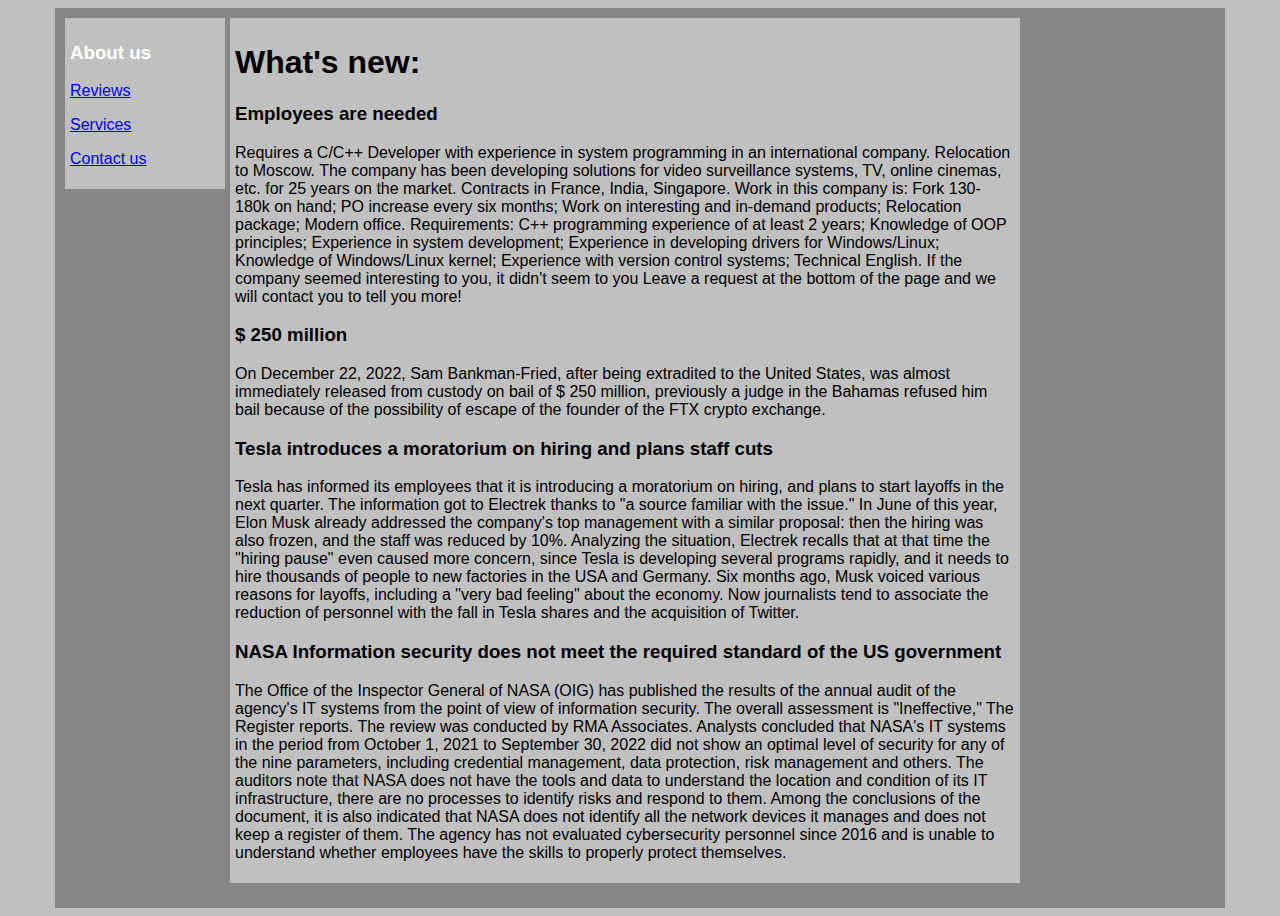
<file: index.html>
<!DOCTYPE html>
<html lang="en" >
<head>
  <meta charset="UTF-8">
  <title>Freelance</title>
  <link rel="stylesheet" href="./style.css">
</head>

<body>
<div id = "waha">
  <div id= "us">
    <h3><font color="white"> About us</font></h3>
    <p><a href="Reviews.html"> Reviews </a></p>
    <p><a href="Services.html"> Services </a></p>
    <p><a href="Contact us.html"> Contact us </a></p>
  </div>    
  <div id= "text">

    <h1> What's new: </h1>
    <h3> Employees are needed </h3>
    <p> Requires a C/C++ Developer with experience in system programming in an international company. Relocation to Moscow. The company has been developing solutions for video surveillance systems, TV, online cinemas, etc. for 25 years on the market. Contracts in France, India, Singapore.

Work in this company is:
Fork 130-180k on hand;
PO increase every six months;
Work on interesting and in-demand products;
Relocation package;
Modern office.

Requirements:
C++ programming experience of at least 2 years; Knowledge of OOP principles;
Experience in system development;
Experience in developing drivers for Windows/Linux;
Knowledge of Windows/Linux kernel;
Experience with version control systems;
Technical English.

If the company seemed interesting to you, it didn't seem to you
Leave a request at the bottom of the page and we will contact you to tell you more!</p>
    <h3> $ 250 million </h3>
    <p> On December 22, 2022, Sam Bankman-Fried, after being extradited to the United States, was almost immediately released from custody on bail of $ 250 million, previously a judge in the Bahamas refused him bail because of the possibility of escape of the founder of the FTX crypto exchange.</p>
    <h3> Tesla introduces a moratorium on hiring and plans staff cuts </h3>
    <p> Tesla has informed its employees that it is introducing a moratorium on hiring, and plans to start layoffs in the next quarter. The information got to Electrek thanks to "a source familiar with the issue." In June of this year, Elon Musk already addressed the company's top management with a similar proposal: then the hiring was also frozen, and the staff was reduced by 10%.

Analyzing the situation, Electrek recalls that at that time the "hiring pause" even caused more concern, since Tesla is developing several programs rapidly, and it needs to hire thousands of people to new factories in the USA and Germany.

Six months ago, Musk voiced various reasons for layoffs, including a "very bad feeling" about the economy. Now journalists tend to associate the reduction of personnel with the fall in Tesla shares and the acquisition of Twitter.
 </p>
    <h3> NASA Information security does not meet the required standard of the US government </h3>
    <p> The Office of the Inspector General of NASA (OIG) has published the results of the annual audit of the agency's IT systems from the point of view of information security. The overall assessment is "Ineffective," The Register reports.

The review was conducted by RMA Associates. Analysts concluded that NASA's IT systems in the period from October 1, 2021 to September 30, 2022 did not show an optimal level of security for any of the nine parameters, including credential management, data protection, risk management and others. 

The auditors note that NASA does not have the tools and data to understand the location and condition of its IT infrastructure, there are no processes to identify risks and respond to them. Among the conclusions of the document, it is also indicated that NASA does not identify all the network devices it manages and does not keep a register of them. The agency has not evaluated cybersecurity personnel since 2016 and is unable to understand whether employees have the skills to properly protect themselves.</p>
  </div>

  </div>
</div>

</body>
</html>
</file>
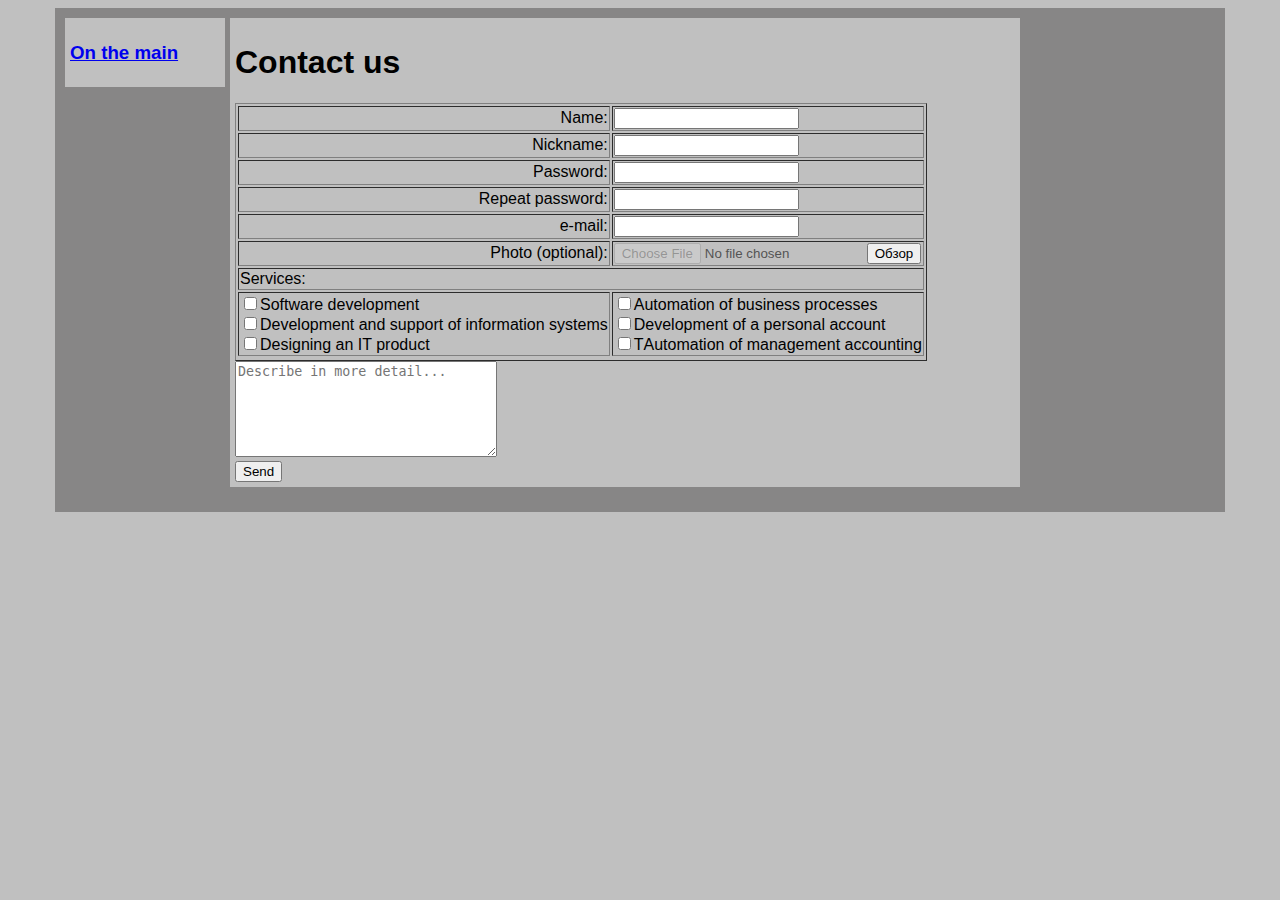
<file: Contact us.html>
<!DOCTYPE html>
<html lang="en" >
<head>
  <meta charset="UTF-8">
  <title>Freelance3</title>
  <link rel="stylesheet" href="./style.css">
</head>

<body>
<div id = "waha">
  <div id= "us">
    <h3><a href="index.html"> On the main</a> </h3>
    
  </div>    
  <div id= "text">

    <h1> Contact us </h1>
    <head>
    <table border="1"> 
        <tr> 
            <td align="right">Name:</td> 
            <td><input type="text"></td> 
        </tr> 
        <tr> 
            <td align="right">Nickname:</td> 
            <td><input type="text"></td> 
        </tr> 
        <tr> 
            <td align="right">Password:</td> 
            <td><input type="password"></td> 
        </tr> 
        <tr> 
            <td align="right">Repeat password:</td> 
            <td><input type="password"></td> 
        </tr> 
        <tr> 
            <td align="right">e-mail:</td> 
            <td><input type="text"></td> 
        </tr> 
        <tr> 
            <td align="right">Photo (optional):</td> 
            <td><input type="file" disabled><input type="submit" value="Обзор"></td> 
        </tr> 
        <tr> 
            <td colspan="2">Services:</td> 
        </tr> 
        <tr> 
            <td align="left"> 
                <input type="checkbox">Software development<br> 
                <input type="checkbox">Development and support of information systems<br> 
                <input type="checkbox">Designing an IT product 
            </td> 
            <td align="left"> 
                <input type="checkbox">Automation of business processes<br> 
                <input type="checkbox">Development of a personal account<br> 
                <input type="checkbox">ТAutomation of management accounting
            </td> 
        </tr> 
        <tr> 
            </td> 
        </tr> 
    </table> 
    <textarea cols="30" rows="6" placeholder="Describe in more detail..."></textarea><br> 
    <input type="button" value="Send"> 
</head>
</body>
</html>
</file>
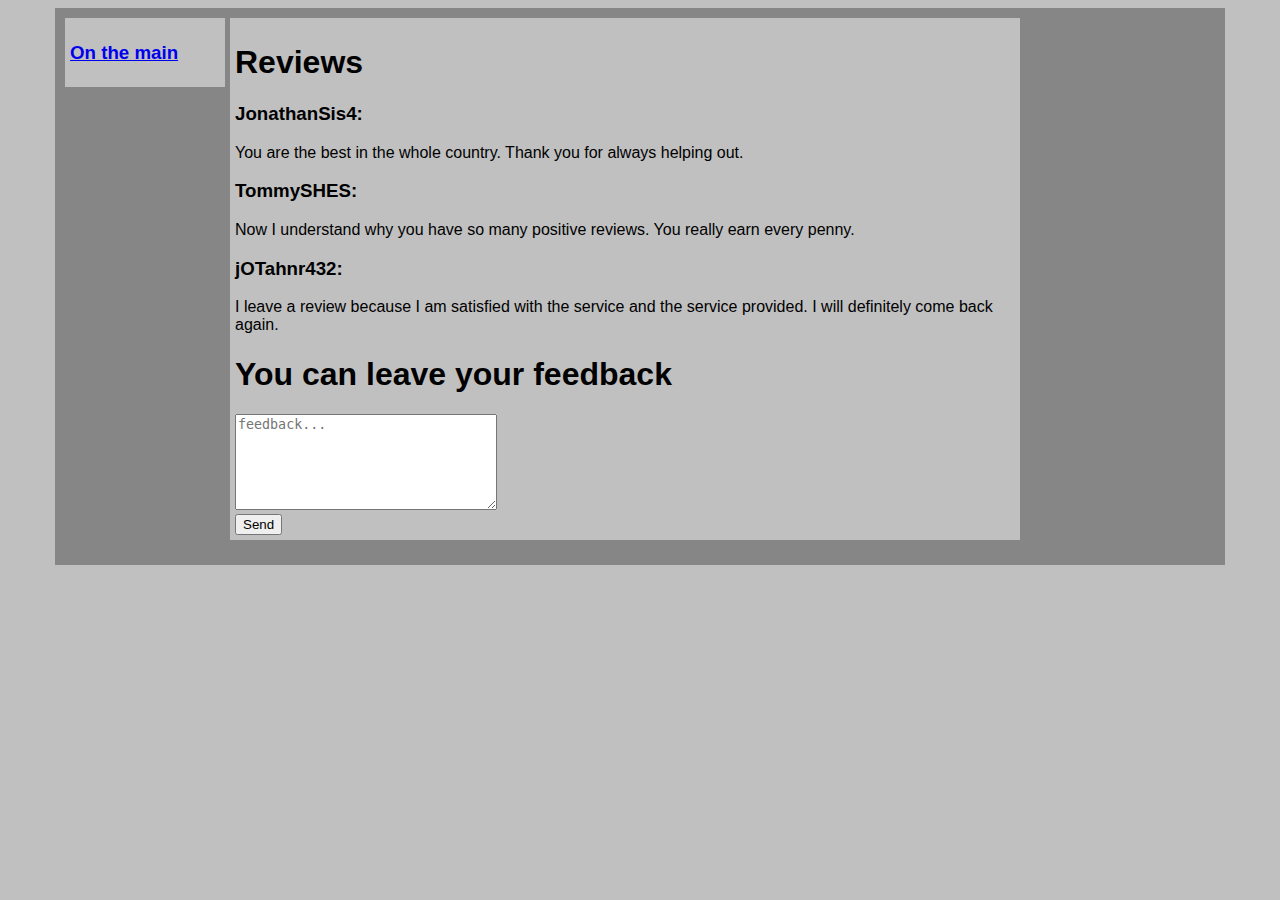
<file: Reviews.html>
<!DOCTYPE html>
<html lang="en" >
<head>
  <meta charset="UTF-8">
  <title>Freelance1</title>
  <link rel="stylesheet" href="./style.css">
</head>

<body>
<div id = "waha">
  <div id= "us">
    <h3><a href="index.html"> On the main</a> </h3>
    
  </div>
  <div id= "text">

    <h1> Reviews </h1>
    <h3>JonathanSis4:</h3>
    <p> You are the best in the whole country. Thank you for always helping out.
    </p>
    <h3>TommySHES:</h3>
    <p> Now I understand why you have so many positive reviews. You really earn every penny.
    </p>
    <h3>jOTahnr432:</h3>
    <p> I leave a review because I am satisfied with the service and the service provided. I will definitely come back again.
    </p>
    <h1> You can leave your feedback </h1>
    <textarea cols="30" rows="6" placeholder="feedback..."></textarea><br> 
    <input type="button" value="Send"> 
  

  </div>

  <div class = "clear"></div>
  <div id="footer"></div>
</div>

</body>
</html>
</file>
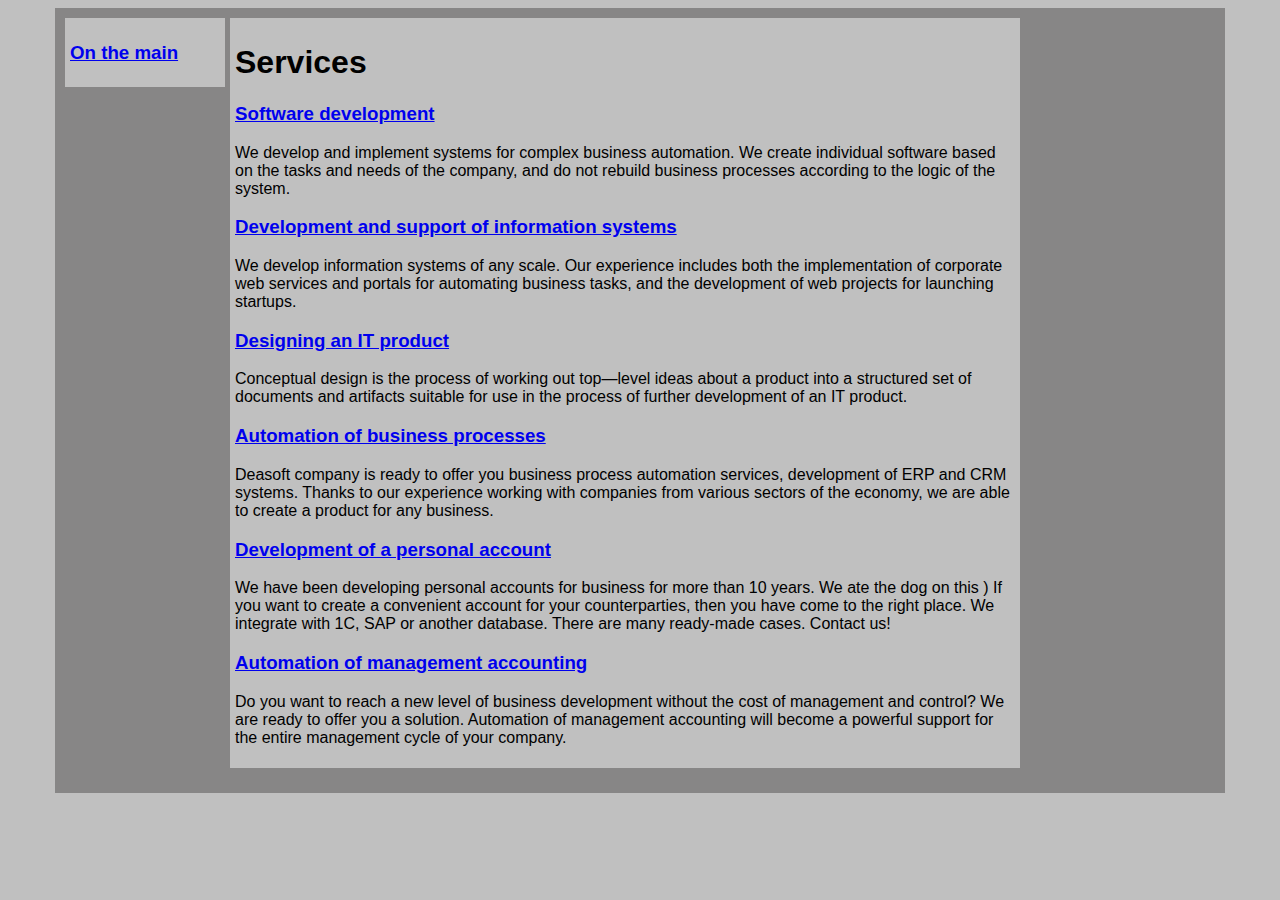
<file: Services.html>
<!DOCTYPE html>
<html lang="en" >
<head>
  <meta charset="UTF-8">
  <title>Freelance2</title>
  <link rel="stylesheet" href="./style.css">
</head>

<body>

<div id = "waha">
  <div id= "us">
    <h3><a href="index.html"> On the main</a> </h3>
    
  </div>
  <div id= "text">

    <h1> Services </h1>
    <h3><a href="https://www.deasoft.ru/uslugi/razrabotka-programmnogo-obespecheniya.html">  Software development</h3></a>
    <p> We develop and implement systems for complex business automation. We create individual software based on the tasks and needs of the company, and do not rebuild business processes according to the logic of the system.</p>
    <h3><a href="https://www.deasoft.ru/uslugi/razrabotka-i-podderzhka-informaczionnyix-sistem.html"> Development and support of information systems </h3></a>
    <p> We develop information systems of any scale. Our experience includes both the implementation of corporate web services and portals for automating business tasks, and the development of web projects for launching startups.</p>
    <h3><a href="https://www.deasoft.ru/uslugi/proektirovanie-it-produkta.html"> Designing an IT product </h3></a>
    <p> Conceptual design is the process of working out top—level ideas about a product into a structured set of documents and artifacts suitable for use in the process of further development of an IT product. </p>
    <h3><a href="https://www.deasoft.ru/uslugi/avtomatizacziya-biznes-proczessov.html">  Automation of business processes</h3></a>
    <p> Deasoft company is ready to offer you business process automation services, development of ERP and CRM systems. Thanks to our experience working with companies from various sectors of the economy, we are able to create a product for any business.</p>
    <h3><a href="https://www.deasoft.ru/uslugi/razrabotka-lichnogo-kabineta.html"> Development of a personal account </h3></a>
    <p> We have been developing personal accounts for business for more than 10 years. We ate the dog on this ) If you want to create a convenient account for your counterparties, then you have come to the right place. We integrate with 1C, SAP or another database. There are many ready-made cases. Contact us!</p>
    <h3><a href="https://www.deasoft.ru/uslugi/proektirovanie-it-produkta.html"> Automation of management accounting </h3></a>
    <p> Do you want to reach a new level of business development without the cost of management and control? We are ready to offer you a solution. Automation of management accounting will become a powerful support for the entire management cycle of your company. </p>


  <div class = "clear"></div>
  <div id="footer"></div>
</div>

</body>
</html>
</file>
<file: style.css>
#waha{
  background: linear-gradient(#878686,#878686);
  width:1150px;
  outline:2pxblack;
  padding:10px;
  margin:0 auto;;
}

#us {
  float: left;
  width: 150px;
	background-color: silver;
  padding:5px;
  margin-bottom: 15px;
}

#text {
  padding:5px;
  background-color: silver;
  margin-bottom: 15px;
  width:780px;
  margin-left: 165px;
}

body {
	background-color: silver;
	-webkit-background-size: cover;
	background-size: cover;
	background-attachment: fixed;
	font-family: sans-serif;
}


.form h3 {
	margin: 3px 6px;
	padding: 0;
	text-align: center;
	color: #ffffff;
	font-size: 15px;
	text-transform: uppercase;
}
</file>
